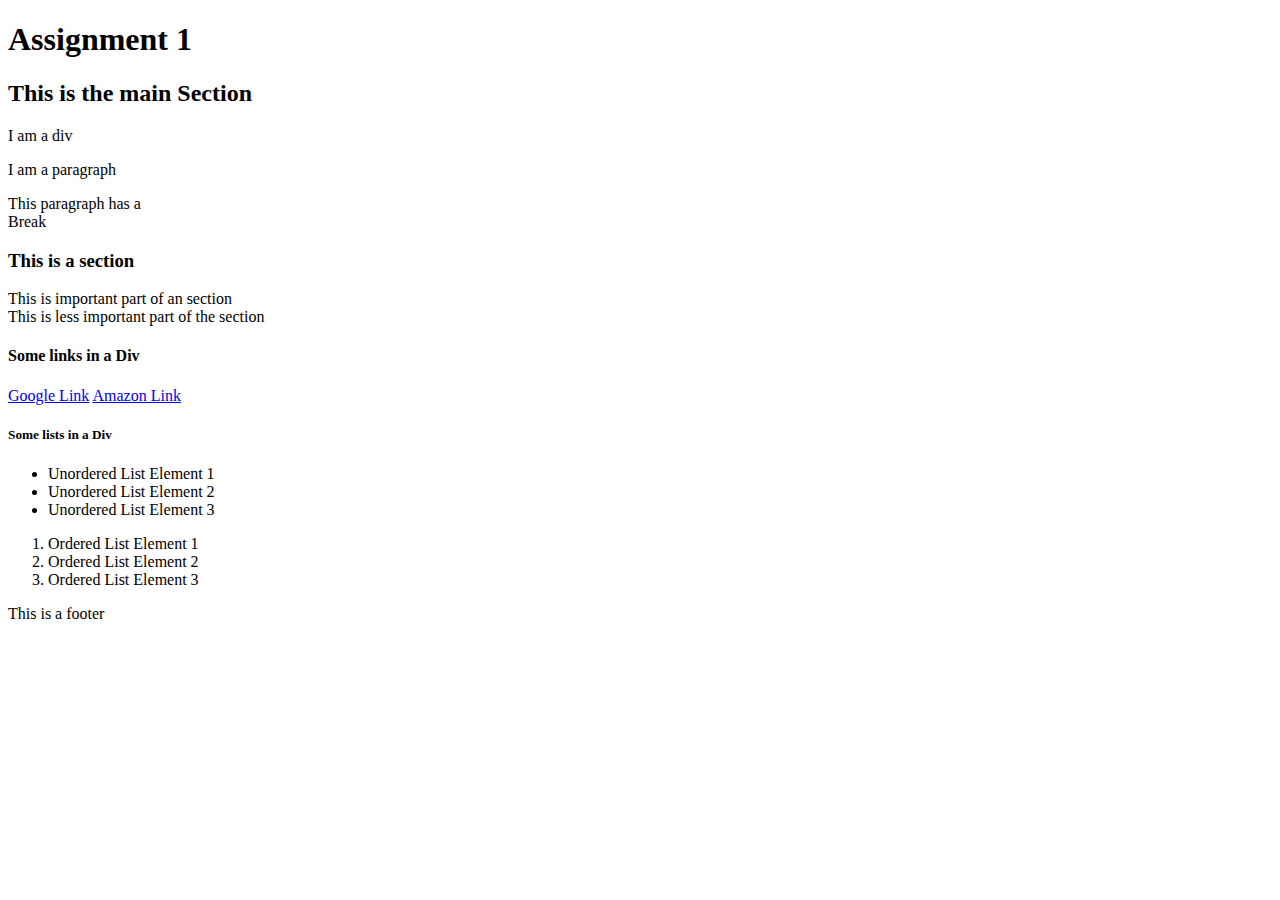
<file: lib2024/assg-1/index.html>
<!DOCTYPE html>
<html>
<head>
	<meta charset="utf-8">
	<title>Assignment 1</title>
</head>
<body>
	<header>
		<h1>Assignment 1</h1>
	</header>
<main id="main">
	<section id="main-section-1" class="main-section">
		<article>
			<h2>This is the main Section</h2>
			<div>
				I am a div
			</div>
			<p>I am a paragraph</p>
			<p>
				This paragraph has a
				<br>
				Break
			</p>
		</article>
	</section>
	<section>
		<article>
			<h3>This is a section</h3>
		</article>
	</section>
	<section>
		<div>This is important part of an section</div>
		<aside>
			This is less important part of the section
		</aside>
	</section>
	<h4>Some links in a Div</h4>
		<div>
			<a href="https://www.google.ca/" title="Google Link" target="_blank">Google Link</a>
			<a href="https://www.amazon.ca" title="Amazon Link" target="_blank">Amazon Link</a>
		</div>
	<h5>Some lists in a Div</h5>
		<div>
			<ul>
				<li>Unordered List Element 1</li>
				<li>Unordered List Element 2</li>
				<li>Unordered List Element 3</li>
			</ul>
			<ol>
				<li>Ordered List Element 1</li>
				<li>Ordered List Element 2</li>
				<li>Ordered List Element 3</li>
			</ol>
		</div>
	</main>
	<footer>
		<p>This is a footer</p>
	</footer>
</body>
</html>
</file>
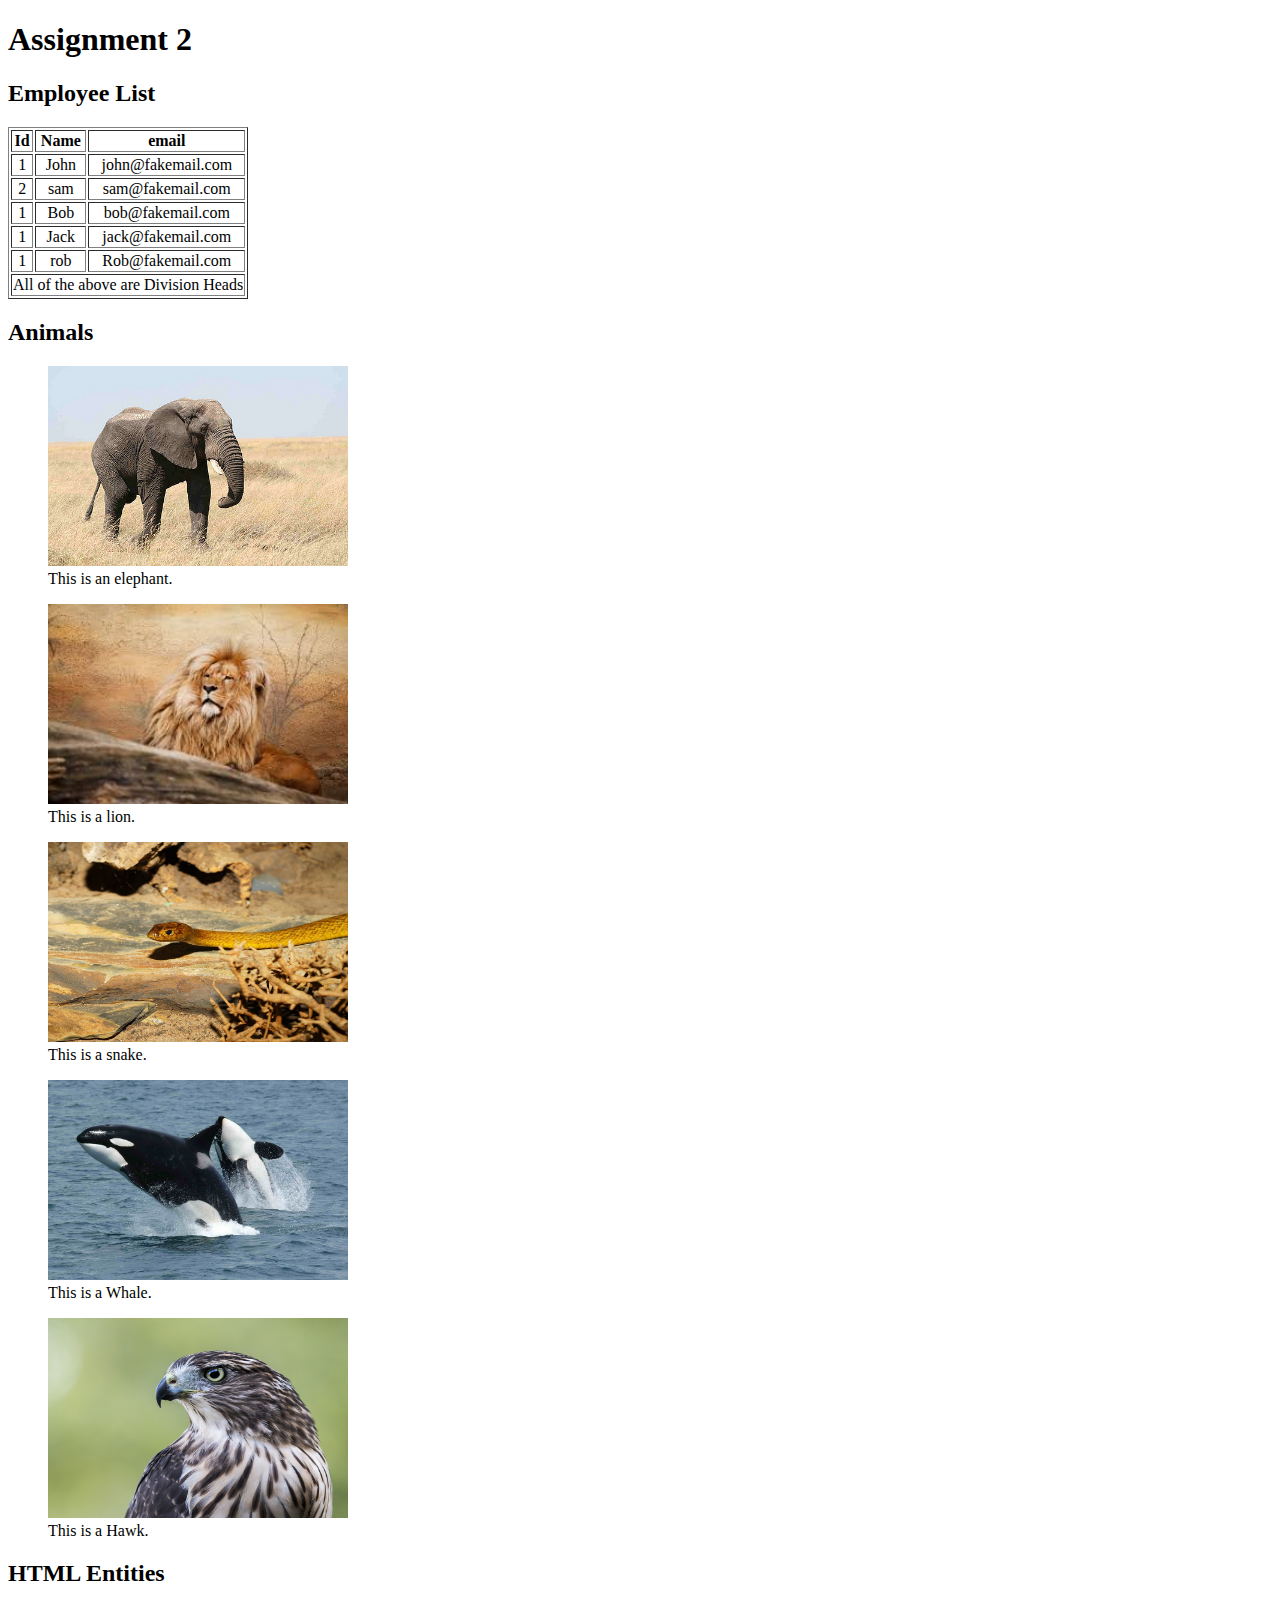
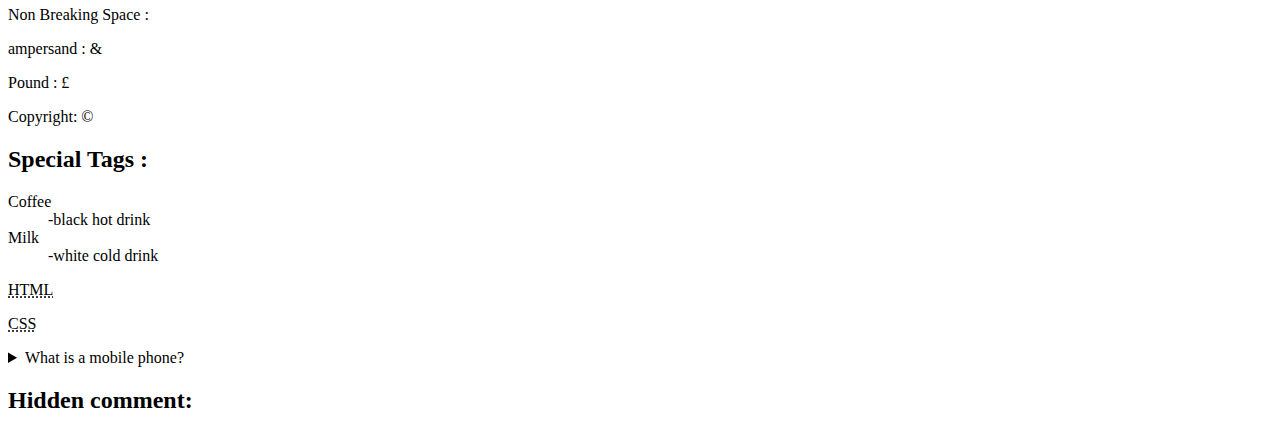
<file: lib2024/assg-2/index.html>
<!DOCTYPE html>
<html lang="en-ca">
<head>
	<title>Assignment 2</title>
	<meta charset="utf-8">
	<meta name="keywords" content="Assignment 2, Employee List, Animals, HTML Entities, Special Tags">
</head>
<body>
    <!-- header start  -->
	<header id="header">
		<h1>Assignment 2</h1>
	</header>
    <!-- header end  -->
    <!-- main start  -->
	<main id="main">
        <!-- table section start  -->
		<section id="table-section" class="main-section">
		 			<h2>Employee List</h2>
                <table border="1" style="text-align: center;">
                    <thead>
                        <tr>
                            <th>Id</th>
                            <th>Name</th>
                            <th>email</th>
                        </tr>
                    </thead>
                    <tbody>
                        <tr>
                            <td>1</td>
                            <td>John</td>
                            <td>john@fakemail.com</td>
                        </tr>
                        <tr>
                            <td>2</td>
                            <td>sam</td>
                            <td>sam@fakemail.com</td>
                        </tr>
                        <tr>
                            <td>1</td>
                            <td>Bob</td>
                            <td>bob@fakemail.com</td>
                        </tr>
                        <tr>
                            <td>1</td>
                            <td>Jack</td>
                            <td>jack@fakemail.com</td>
                        </tr>
                        <tr>
                            <td>1</td>
                            <td>rob</td>
                            <td>Rob@fakemail.com</td>
                        </tr>
                    </tbody>
                    <tfoot>
                        <tr>
                            <td colspan="3">
                                All of the above are Division Heads
                            </td>
                        </tr>
                    </tfoot>
                </table>
            </section>
            <!-- table section end  -->
            <!-- image section start  -->
            <section id="image-section" class="main-section">
				<h2>Animals</h2>
				<article>
					<figure>
						<img src="img/elephant.jpg" alt="Lion Image" width="300" height="200">
						<figcaption>This is an elephant.</figcaption>
					</figure>
					<figure>
						<img src="img/lion.jpg" alt="Lion Image" width="300" height="200">
						<figcaption>This is a lion.</figcaption>
					</figure>
					<figure>
						<img src="img/snake.jpg" alt="Snake Image" width="300" height="200">
						<figcaption>This is a snake.</figcaption>
					</figure>
					<figure>
						<img src="img/whale.jpg" alt="Whale Image" width="300" height="200">
						<figcaption>This is a Whale.</figcaption>
					</figure>
					<figure>
						<img src="img/hawk.jpg" alt="Hawk Image" width="300" height="200">
						<figcaption>This is a Hawk.</figcaption>
					</figure>
				</article>
			</section>
            <!-- image section end  -->
            <!-- entity section start  -->
			<section id="entity-section" class="main-section">
            	<h2>HTML Entities</h2>
            	<article>
            		<p>Non Breaking Space : &nbsp;</p>
            		<p>ampersand : &amp;</p>
            		<p>Pound : &#163;</p>
            		<p>Copyright: &copy;</p>
            	</article>
            </section>
            <!-- entity section end  -->
            <!-- special tag section start  -->
            <section id="special-tags" class="main-section">
            	<h2>Special Tags :</h2>
            	<article id="st-dl" class="special-tag">
            		<dl> 
            			<dt>Coffee</dt> 
            			<dd>-black hot drink</dd> 
    					<dt>Milk</dt> 
    					<dd>-white cold drink</dd> 
    				</dl>
            	</article>
            	<article id="st-abbr-1" class="special-tag">
            		<p> <abbr title="Hypertext Markup Language">HTML</abbr> </p>
            	</article>
                <article id="st-abbr-2" class="special-tag">
                    <p> <abbr title="Cascading Style Sheets">CSS</abbr> </p>
                </article>
            	<article id="st-details" class="special-tag">
					<details> 
				       <summary>What is a mobile phone?</summary>
				       <p>A mobile phone, cell phone or hand phone, sometimes shortened to simply mobile, cell or just phone, is a portable telephone that can make and receive calls over a radio frequency link while the user is moving within a telephone service area.</p>
					</details>
				</article>
			</section>
            <!-- special tag section end  -->
	</main>
    <!-- main end  -->
    <!-- footer start  -->
	<footer id="footer">
		<h2>Hidden comment:</h2>
		<!-- Learning HTML is fun :)  -->
	</footer>
    <!-- footer end  -->
</body>
</html>
</file>
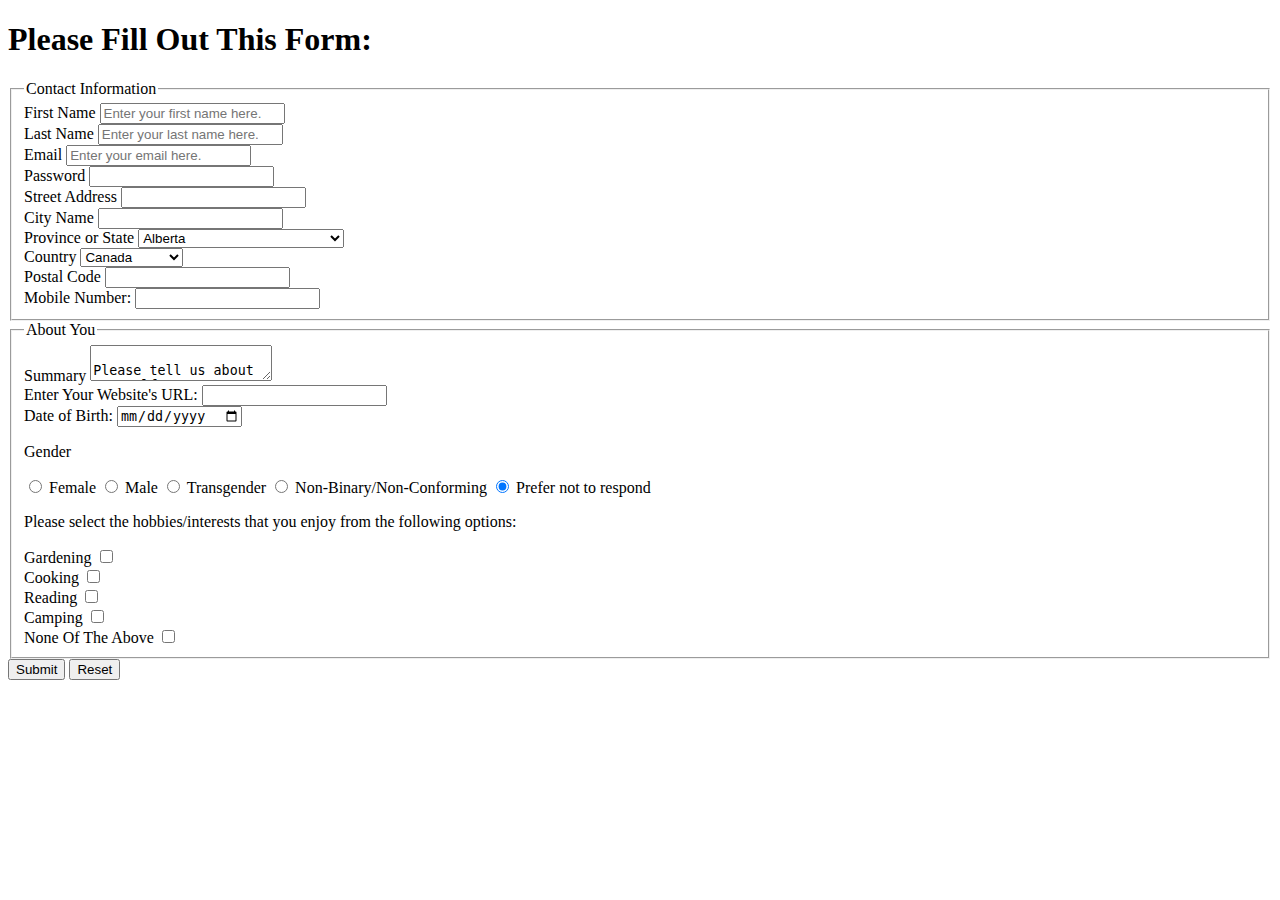
<file: lib2024/assg-3/index.html>
<!DOCTYPE html>
<html lang="en-ca">
	<head>
		<title>Assignment 3</title>
		<meta charset="utf-8">
		<meta name="keywords" content="Assignment 3, HTML Form">
	</head>
	<body>
		<!-- start of header  -->
		<header id="header">
			<h1>Please Fill Out This Form:</h1>
		</header>
    	<!-- header end  -->
    	<!-- start of main -->
    	<main id="main">
			<div id="wrapper" class="wrapper">
				<!-- start of section -->
				<section id="html-form" class="main-section">
					<!-- start of form -->
					<form action="somepage.html" method="post">
						<!-- start of contact information fieldset -->
						<fieldset>
							<legend>Contact Information</legend>
							<!-- start of first name div -->
							<div id="fn-container" class="form-elm">
								<label for="FirstName">First Name</label>
								<input type="text" name="FirstName" id="FirstName" placeholder="Enter your first name here." required>
							</div>
							<!-- end of first name div -->
							<!-- start of last name div -->
							<div id="ln-container" class="form-elm">
								<label for="LastName">Last Name</label>
								<input type="text" name="LastName" id="LastName" placeholder="Enter your last name here." required>
							</div>
							<!-- end of last name div -->
							<!-- start of email div -->
							<div id="email-container" class="form-elm">
								<label for="email">Email</label>
								<input type="email" name="email" id="email" placeholder="Enter your email here." required>
							</div>
							<!-- end of email div -->
							<!-- start of password div -->
							<div id="pass-container" class="form-elm">
								<label for="pass">Password</label>
								<input type="password" name="pass" id="pass" required>
							</div>
							<!-- end of password div -->
							<!-- start of address div -->
							<div id="add-container" class="form-elm">
								<label for="street-address">Street Address</label>
								<input type="text" name="street-address" id="street-address" required>
							</div>
							<!-- end of address div -->
							<!-- start of city div -->
							<div id="city-container" class="form-elm">
								<label for="city">City Name</label>
								<input type="text" name="city" id="city" required>
							</div>
							<!-- end of city div -->
							<!-- start of province div -->
							<div id="prov-container" class="form-elm">
								<label for="province">Province or State</label>
								<select id="province" name="province">
								<optgroup label="Province">
									<option value="ab">Alberta</option>
									<option value="bc">British Columbia</option>
									<option value="mb">Manitoba</option>
									<option value="nb">New Brunswick</option>
									<option value="nf">Newfoundland and Labrador</option>
									<option value="ns">Nova Scotia</option>
									<option value="on">Ontario</option>
									<option value="pe">Prince Edward Island</option>
									<option value="qc">Quebec</option>
									<option value="sk">Saskatchewan</option>
								</optgroup>
								<optgroup label="Territory">
									<option value="nt">Northwest Territories</option>
									<option value="nu">Nunavut</option>
									<option value="yk">Yukon</option>
								</optgroup>
								<optgroup label="State">
									<option value="ny">New York</option>
									<option value="ca">California</option>
									<option value="or">Oregon</option>
									<option value="ot">Other</option>
								</optgroup>
								</select>
							</div>
							<!-- end of province div -->
							<!-- start of country div -->
							<div id="country-container" class="form-elm">
								<label for="country">Country</label>
								<select id="country" name="country">
									<option value="cn">Canada</option>
									<option value="us">United States</option>
								</select>
							</div>	
							<!-- end of country div -->
							<!-- start of postal code div -->
							<div id="pc-container" class="form-elm">
								<label for="postalcode">Postal Code</label>
								<input type="text" pattern="[A-Za-z][0-9][A-Za-z]?[0-9][A-Za-z][0-9]" id="postalcode">
							</div>
							<!-- end of postal code div -->
							<!-- start of mobile div -->
							<div id="num-container" class="form-elm">
								<label for="num">Mobile Number:</label>
								<input type="tel" id="num" name="num">
							</div>
							<!-- end of mobile div -->
						</fieldset>
						<!-- end of contact information fieldset -->
						<!-- start of personal information fieldset -->
						<fieldset>
							<legend>About You</legend>
							<!-- start of summary div -->
							<div id="sum-container" class="form-elm">
								<label for="summary">Summary</label>
								<textarea name="summary" id="summary" placeholder="Enter your summary here.">
								Please tell us about yourself.
								</textarea>
							</div>
							<!-- end of summary div -->
							<!--start of URL div -->
							<div id="url-container" class="form-elm">
								<label for="ur">Enter Your Website's URL:</label>	
								<input type="url" name="ur" id="ur">
							</div>
							<!-- end of URL div -->
							<!-- start of date of birth div -->
							<div id="dob-container" class="form-elm">
								<label for="dte">Date of Birth:</label>
								<input type="date" name="dte" id="dte">
							</div>
							<!-- end of date of birth div -->
							<!--start of gender div -->
							<div id="gender-container" class="form-elm">
								<p>Gender</p>
								<label for="female">
								<input type="radio" name="gender" id="female" value="female" checked>
								Female
								</label>
						
								<label for="male">
								<input type="radio" name="gender" id="male" value="male" checked>
								Male
								</label>
						
								<label for="transgender">
								<input type="radio" name="gender" id="transgender" value="transgender" checked>
								Transgender
								</label>
						
								<label for="non_binary/non_conforming">
								<input type="radio" name="gender" id="non_binary/non_conforming" value="non_binary/non_conforming" checked>
								Non-Binary/Non-Conforming
								</label>
						
								<label for="no_reply">
								<input type="radio" name="gender" id="no_reply" value="no_reply" checked>
								Prefer not to respond
								</label>

							</div>
							<!-- end of gender div -->
							<!-- start of hobbies/interests div -->
							<div id="hobby-container" class="form-elm">
								<p>Please select the hobbies/interests that you enjoy from the following options:</p>

								<label for="gardening">Gardening</label>
								<input type="checkbox" name="hobbies" id="gardening" value="gardening"> <br>

								<label for="cooking">Cooking</label>
								<input type="checkbox" name="hobbies" id="cooking" value="cooking"> <br>

								<label for="reading">Reading</label>
								<input type="checkbox" name="hobbies" id="reading" value="reading"> <br>

								<label for="reading">Camping</label>
								<input type="checkbox" name="hobbies" id="camping" value="camping"> <br>

								<label for="none">None Of The Above</label>
								<input type="checkbox" name="hobbies" id="none" value="none"> <br>
							</div>
							<!-- end of hobbies/interests div -->
						</fieldset>
						<!-- end of about you fieldset -->		
						<!-- start of buttons -->
						<button type="submit">Submit</button>
						<button type="reset">Reset</button>
						<!-- end of buttons -->
					</form>
					<!-- end of form -->
				</section>
				<!-- end of section -->
			</div>	
		</main>
	</body>
</html>
</file>
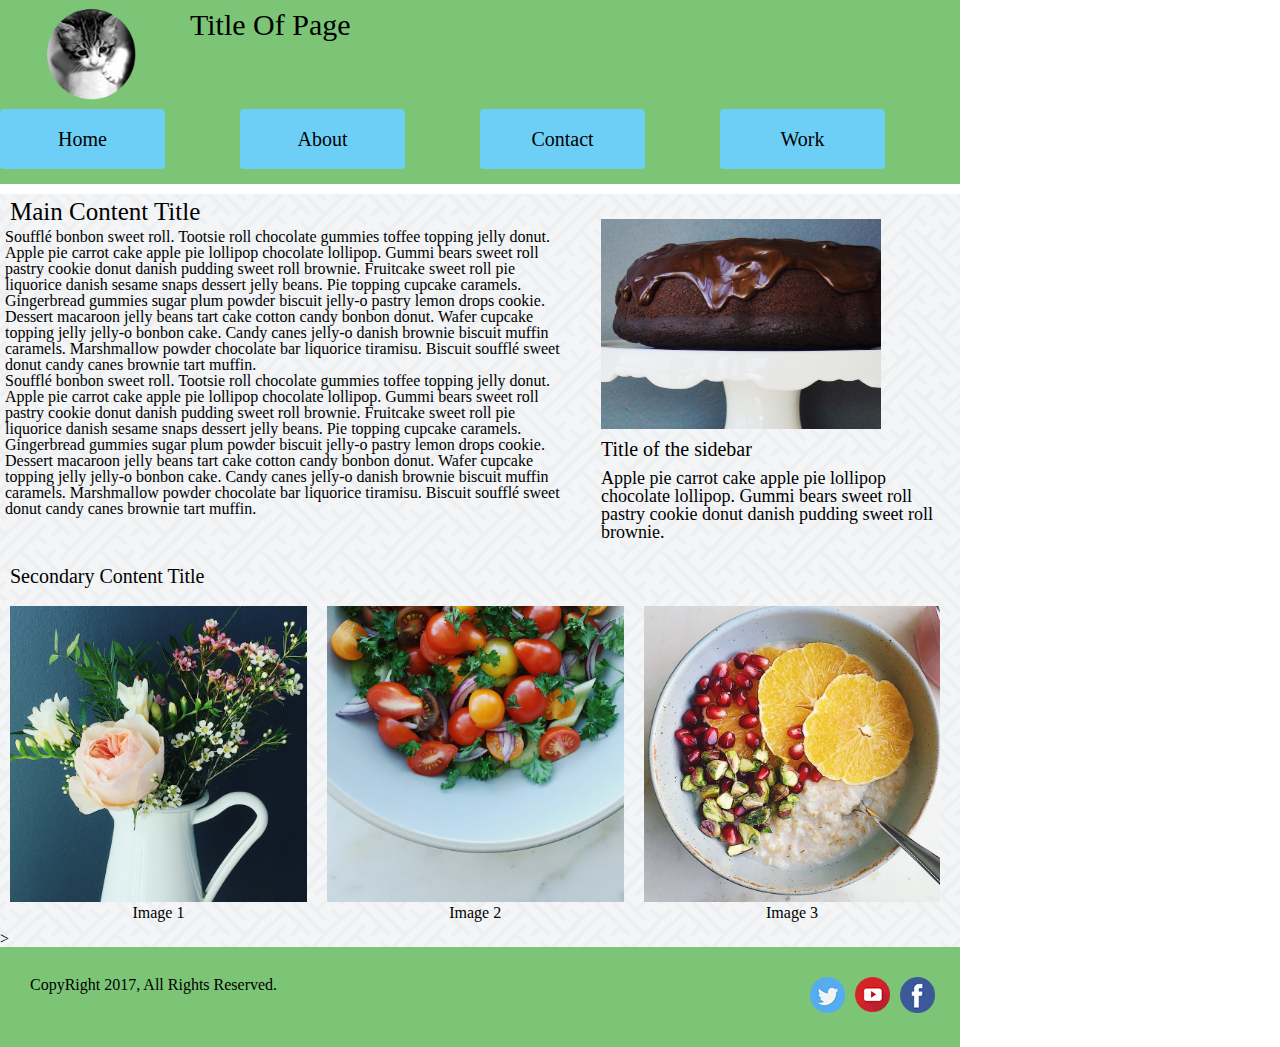
<file: lib2024/assg-4/index.html>
<!DOCTYPE html>
<html lang="en-ca">
<head>
	<meta charset="utf-8">
	<title>Assignment 4</title>
	<link rel="stylesheet" type="text/css" href="css/style.css">
</head>
<body>
	<div id="container" class="container">
		<!-- header start -->
		<header class="site-header clearfix">
			<img src="img/logo.png" class="logo" alt="Cat Logo">
			<h1 class="heading-1">Title Of Page</h1>
			<!-- main navigation start -->
			<nav class="desktop-nav">
				<ul>
					<li>
						<a href="home.html">Home</a>
					</li>
					<li>
						<a href="about.html">About</a>
					</li>
					<li>
						<a href="contact.html">Contact</a>
					</li>
					<li>
						<a href="work.html">Work</a>
					</li>
				</ul>
			</nav>

			<div class="ham">Hamburger</div>
			<!-- mobile navigation start -->
			<div class="mobile-nav-container">
				<nav class="mobile-nav">
					<ul class="main-nav">
						<li>
							<a href="home.html">Home</a>
						</li>
						<li>
							<a href="about.html">About</a>
						</li>
						<li>
							<a href="contact.html">Contact</a>
						</li>
						<li>
							<a href="work.html">Work</a>
						</li>
					</ul>
				</nav>
			</div>
			<!-- mobile navigation end -->
		</header>
		<!-- header end -->

		<!-- main content start -->
		<main id="main" class="main clearfix">

			<!-- main section start -->
			<section id="main-section" class="main-section">
				<!-- main article start -->
				<article id="article-1" class="article-1">
					<h2 class="sub-head">Main Content Title</h2>
					<p>
						Soufflé bonbon sweet roll. Tootsie roll chocolate gummies toffee topping jelly donut. Apple pie carrot cake apple pie lollipop chocolate lollipop. Gummi bears sweet roll pastry cookie donut danish pudding sweet roll brownie. Fruitcake sweet roll pie liquorice danish sesame snaps dessert jelly beans. Pie topping cupcake caramels. Gingerbread gummies sugar plum powder biscuit jelly-o pastry lemon drops cookie. Dessert macaroon jelly beans tart cake cotton candy bonbon donut. Wafer cupcake topping jelly jelly-o bonbon cake. Candy canes jelly-o danish brownie biscuit muffin caramels. Marshmallow powder chocolate bar liquorice tiramisu. Biscuit soufflé sweet donut candy canes brownie tart muffin. 
					</p>
	
					<p>
						Soufflé bonbon sweet roll. Tootsie roll chocolate gummies toffee topping jelly donut. Apple pie carrot cake apple pie lollipop chocolate lollipop. Gummi bears sweet roll pastry cookie donut danish pudding sweet roll brownie. Fruitcake sweet roll pie liquorice danish sesame snaps dessert jelly beans. Pie topping cupcake caramels. Gingerbread gummies sugar plum powder biscuit jelly-o pastry lemon drops cookie. Dessert macaroon jelly beans tart cake cotton candy bonbon donut. Wafer cupcake topping jelly jelly-o bonbon cake. Candy canes jelly-o danish brownie biscuit muffin caramels. Marshmallow powder chocolate bar liquorice tiramisu. Biscuit soufflé sweet donut candy canes brownie tart muffin.
					</p>
				</article>
				<!-- main article end -->

				<!-- site sidebar start -->
				<aside id="sidebar" class="sidebar">
					<!-- the following image is copyright of Justine Craig -->
					<div class="sidebar-image">
						<img src="img/sidebar.jpg" alt="Sidebar Image" width="280" height="210">
					</div>
					<div>
						<h3>Title of the sidebar</h3>
						<p id="sidebar-text" class="sidebar-text">
							Apple pie carrot cake apple pie lollipop chocolate lollipop. Gummi bears sweet roll pastry cookie donut danish pudding sweet roll brownie.
						</p>
					</div>
				</aside>
				<!-- site sidebar end -->
			</section>
			<!-- main section end -->

			<!-- secondary section start -->
			<section id="second-section" class="second-section">
				<h3>Secondary Content Title</h3>
				<!-- these three images are copyright of Justine Craig -->
				<ul class="gallery clearfix">
					<li class="gallery-image">
						<figure>
							<img src="img/flower.jpg" alt="Flower Image"> <figcaption>Image 1</figcaption>
						</figure>
					</li>
					<li class="gallery-image">
						<figure>
							<img src="img/salad.jpg" alt="Salad Image">
							<figcaption>Image 2</figcaption>
						</figure>
					</li>
					<li class="gallery-image">
						<figure>
							<img src="img/dish.jpg" alt="Dish Image">
							<figcaption>Image 3</figcaption>
						</figure>
					</li>
				</ul>>
			</section>
            <!-- secondary section end  -->
            
		</main>
		<!-- main section end -->

		<!-- footer start -->			
		<footer>
			<div id="footer-container" class="footer-container">
				<!-- copyright start -->
				<section class="copyright clearfix">
					<p>CopyRight 2017, All Rights Reserved.</p>
				</section>
				<!-- copyright end -->

				<!-- footer icons start -->
				<section>
				<nav>
					<ul class="icon-container clearfix">
						<li>
							<a class="footer-icon" href="facebook.com"> <img src="img/facebook.png" alt="Facebook Icon"> </a>
						</li>
						<li>
							<a class="footer-icon" href="youtube.com"> <img src="img/youtube.png" alt="YouTube Icon"> </a>
						</li>
						<li>
							<a class="footer-icon" href="twitter.com"> <img src="img/twitter.png" alt="Twitter Icon"></a>
						</li>
					</ul>
				</nav>
				</section>
				<!-- footer icons end -->
			</div>
		</footer>
		<!-- footer end -->
	</div>
</body>
</html>
</file>
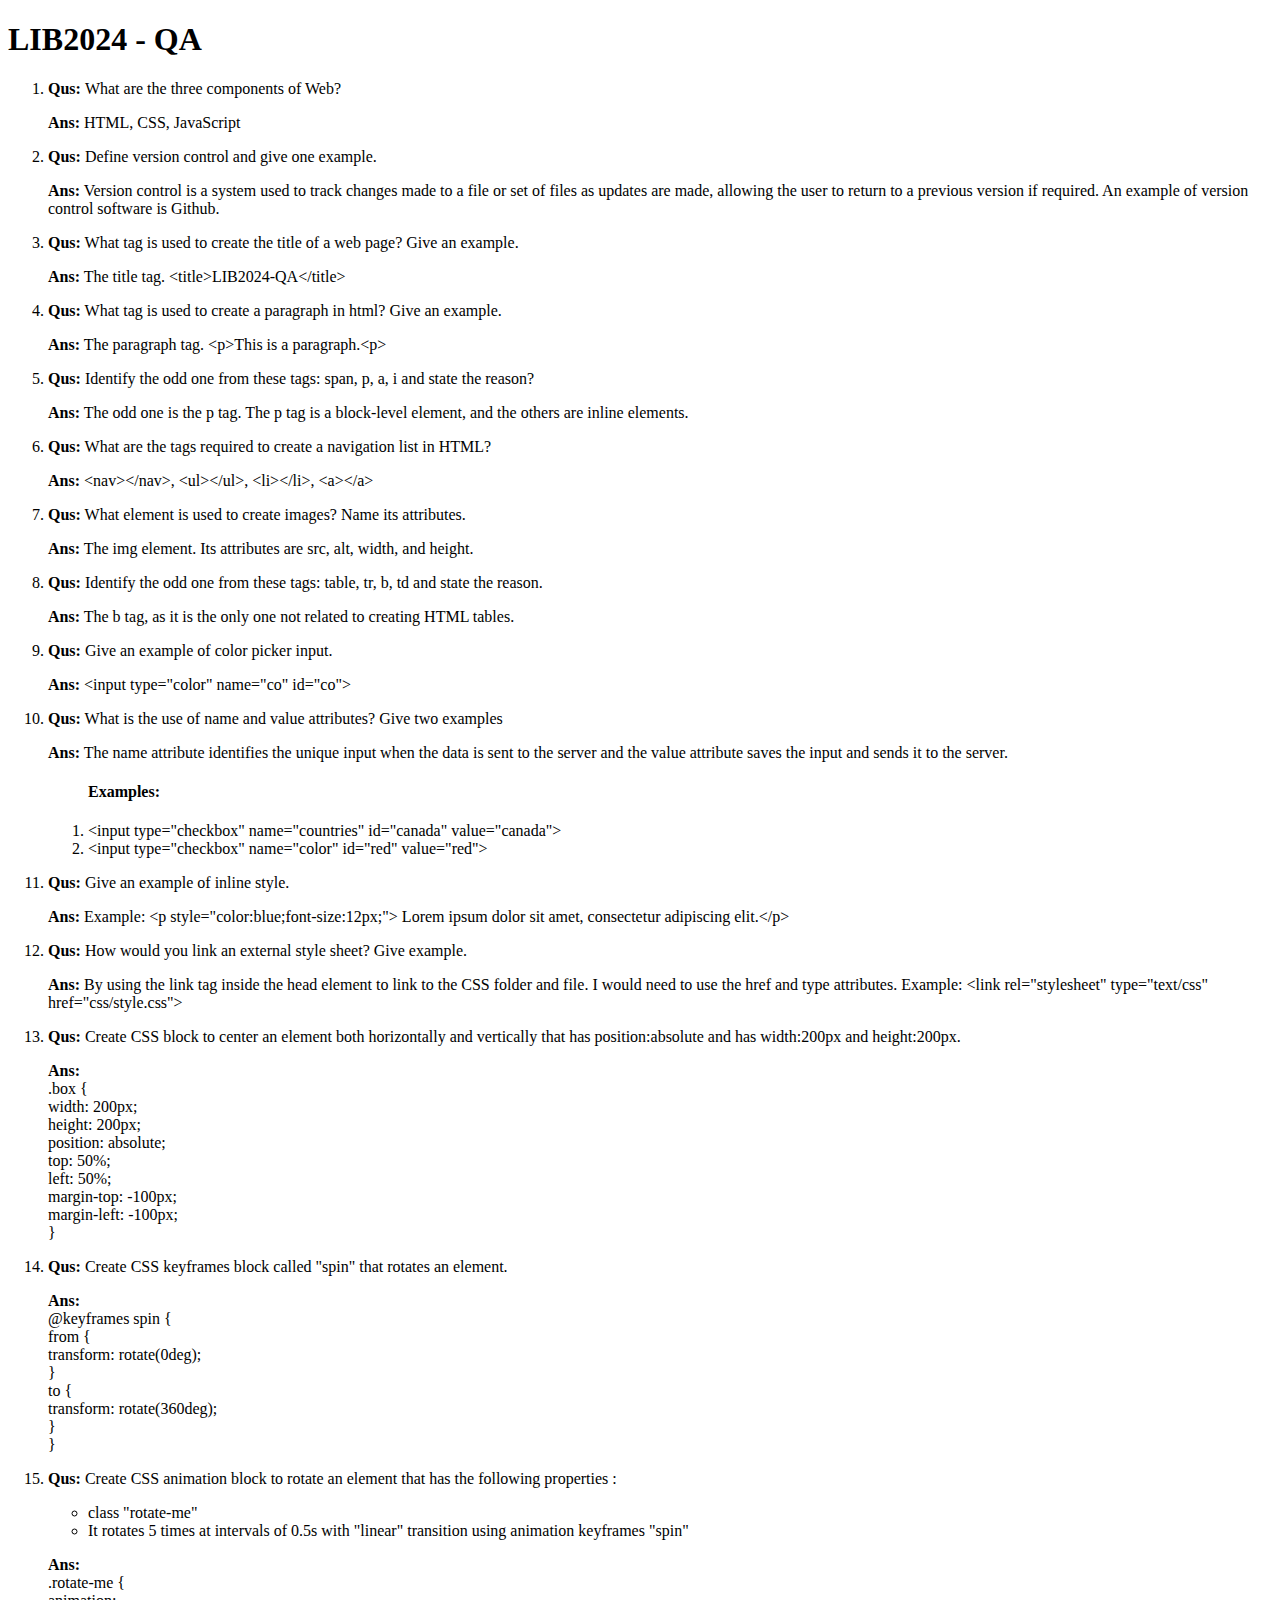
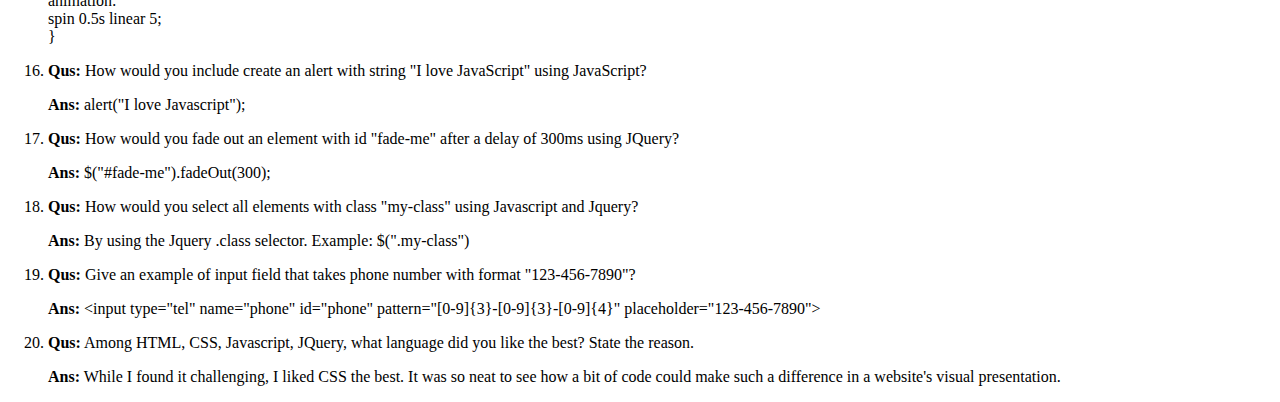
<file: lib2024/qa/index.html>
<!DOCTYPE html>
<html >
<head>
	<meta charset="utf-8">
	<title>LIB2024 - QA</title>
</head>
<body>
	<h1>LIB2024 - QA</h1>
	<!-- Qus/Ans list begins -->
	<ol>
		<!-- Qus 1 -->
		<li>
			<p>
				<strong>Qus: </strong>
				What are the three components of Web?
			</p>
			<p>
				<strong>Ans: </strong>
				HTML, CSS, JavaScript
			</p>
		</li>
		<!-- Qus 2 -->
		<li>
			<p>
				<strong>Qus:</strong>
				Define version control and give one example.
			</p>
			<p>
				<strong>Ans:</strong>
				Version control is a system used to track changes made to a file or set of files as updates are made, allowing the user to return to a previous version if required. An example of version control software is Github.
			</p>
		</li>
		<!-- Qus 3 -->
		<li>
			<p>
				<strong>Qus:</strong>
				What tag is used to create the title of a web page? Give an example.
			</p>
			<p>
				<strong>Ans:</strong>
				The title tag. &#60;title&#62;LIB2024-QA&#60;/title&#62;
			</p>
		</li>
		<!-- Qus 4 -->
		<li>
			<p>
				<strong>Qus:</strong>
				What tag is used to create a paragraph in html? Give an example.
			</p>
			<p>
				<strong>Ans:</strong>
				The paragraph tag. &#60;p&#62;This is a paragraph.&#60;p&#62;
			</p>
		</li>
		<!-- Qus 5 -->
		<li>
			<p>
				<strong>Qus:</strong>
				Identify the odd one from these tags: span, p, a, i  and state the reason?
			</p>
			<p>
				<strong>Ans:</strong>
				The odd one is the p tag. The p tag is a block-level element, and the others are inline elements.
			</p>
		</li>
		<!-- Qus 6 -->
		<li>
			<p>
				<strong>Qus:</strong>
				What are the tags required to create a navigation list in HTML?
			</p>
			<p>
				<strong>Ans:</strong>
				&#60;nav&#62;&#60;/nav&#62;, &#60;ul&#62;&#60;/ul&#62;, &#60;li&#62;&#60;/li&#62;, &#60;a&#62;&#60;/a&#62;
			</p>
		</li>
		<!-- Qus 7 -->
		<li>
			<p>
				<strong>Qus:</strong>
				What element is used to create images? Name its attributes.
			</p>
			<p>
				<strong>Ans:</strong>
				The img element. Its attributes are src, alt, width, and height.
			</p>
		</li>
		<!-- Qus 8 -->
		<li>
			<p>
				<strong>Qus:</strong>
				Identify the odd one from these tags: table, tr, b, td and state the reason.
			</p>
			<p>
				<strong>Ans:</strong>
				The b tag, as it is the only one not related to creating HTML tables.
			</p>
		</li>
		<!-- Qus 9 -->
		<li>
			<p>
				<strong>Qus:</strong>
				Give an example of color picker input.
			</p>
			<p>
				<strong>Ans:</strong>
				&#60;input type="color" name="co" id="co"&#62;
			</p>
		</li>
		<!-- Qus 10 -->
		<li>
			<p>
				<strong>Qus:</strong>
				What is the use of name and value attributes? Give two examples
			</p>
			<p>
				<strong>Ans:</strong>
				The name attribute identifies the unique input when the data is sent to the server and the value attribute saves the input and sends it to the server.
				<ol>
					<h4>Examples:</h4>
					<li>
						<div>&#60;input type="checkbox" name="countries" id="canada" value="canada"&#62;</div>
					</li>
					<li>
						<div>&#60;input type="checkbox" name="color" id="red" value="red"&#62;</div>
					</li>
				</ol>
			</p>
		</li>
		<!-- Qus 11 -->
		<li>
			<p>
				<strong>Qus:</strong>
				Give an example of inline style.
			</p>
			<p>
				<strong>Ans:</strong>
				Example: &#60;p style="color:blue;font-size:12px;"&#62;
					Lorem ipsum dolor sit amet, consectetur adipiscing elit.&#60;/p&#62;
			</p>
		</li>
		<!-- Qus 12 -->
		<li>
			<p>
				<strong>Qus:</strong>
				How would you link an external style sheet? Give example.
			</p>
			<p>
				<strong>Ans:</strong>
				By using the link tag inside the head element to link to the CSS folder and file. I would need to use the href and type attributes. Example: &#60;link rel="stylesheet" type="text/css" href="css/style.css"&#62;
			</p>
		</li>
		<!-- Qus 13 -->
		<li>
			<p>
				<strong>Qus:</strong>
				Create CSS block to center an element both horizontally and vertically that has position:absolute and has width:200px and height:200px. 
			</p>
			<p>
				<strong>Ans:</strong>
				<br>
				.box &#123<br>
				width: 200px;<br>
				height: 200px;<br>
				position: absolute;<br>
				top: 50%;<br>
				left: 50%;<br>
				margin-top: -100px;<br>
				margin-left: -100px;<br>
				&#125
			</p>
		</li>
		<!-- Qus 14 -->
		<li>
			<p>
				<strong>Qus:</strong>
				Create CSS keyframes block called "spin" that rotates an element.
			</p>
			<div>
				<p>
					<strong>Ans:</strong><br>
					@keyframes spin {<br>
					from {<br>
					transform: rotate(0deg);<br>
					}<br>
					to {<br>
					transform: rotate(360deg);<br>
					}<br>
					}
				</p>
			</div>
		</li>
		<!-- Qus 15 -->
		<li>
			<p>
				<strong>Qus:</strong>
				Create CSS animation block to rotate an element that has the following properties :
				<ul>
					<li>
						<div>class "rotate-me"</div>
					</li>
					<li>
						<div>It rotates 5 times at intervals of 0.5s with "linear" transition using animation keyframes "spin"</div>
					</li>
				</ul>
			</p>
			<p>
				<strong>Ans:</strong>
				<br>
				.rotate-me &#123;<br>
				animation:<br> 
				spin 0.5s linear 5;<br>
				&#125;
			</p>
		</li>
		<!-- Qus 16 -->
		<li>
			<p>
				<strong>Qus:</strong>
				How would you include create an alert with string "I love JavaScript" using JavaScript?
			</p>
			<p>
				<strong>Ans:</strong>
				alert("I love Javascript");
			</p>
		</li>
		<!-- Qus 17 -->
		<li>
			<p>
				<strong>Qus:</strong>
				How would you fade out an element with id "fade-me" after a delay of 300ms using JQuery?
			</p>
			<p>
				<strong>Ans:</strong>
				$("#fade-me").fadeOut(300);
			</p>
		</li>
		<!-- Qus 18 -->
		<li>
			<p>
				<strong>Qus:</strong>
				How would you select all elements with class "my-class" using Javascript and Jquery?
			</p>
			<p>
				<strong>Ans:</strong>
				By using the Jquery .class selector. Example: $(".my-class")
			</p>
		</li>
		<!-- Qus 19 -->
		<li>
			<p>
				<strong>Qus:</strong>
				Give an example of input field that takes phone number with format "123-456-7890"?
			</p>
			<p>
				<strong>Ans:</strong>
				&#60;input type="tel" name="phone" id="phone" pattern="[0-9]{3}-[0-9]{3}-[0-9]{4}" placeholder="123-456-7890"&#62;
			</p>
		</li>
		<!-- Qus 20 -->
		<li>
			<p>
				<strong>Qus:</strong>
				Among HTML, CSS, Javascript, JQuery, what language did you like the best? State the reason. 
			</p>
			<p>
				<strong>Ans:</strong>
				While I found it challenging, I liked CSS the best. It was so neat to see how a bit of code could make such a difference in a website's visual presentation.
			</p>
		</li>
  </ol>
</body>
</html>
</file>
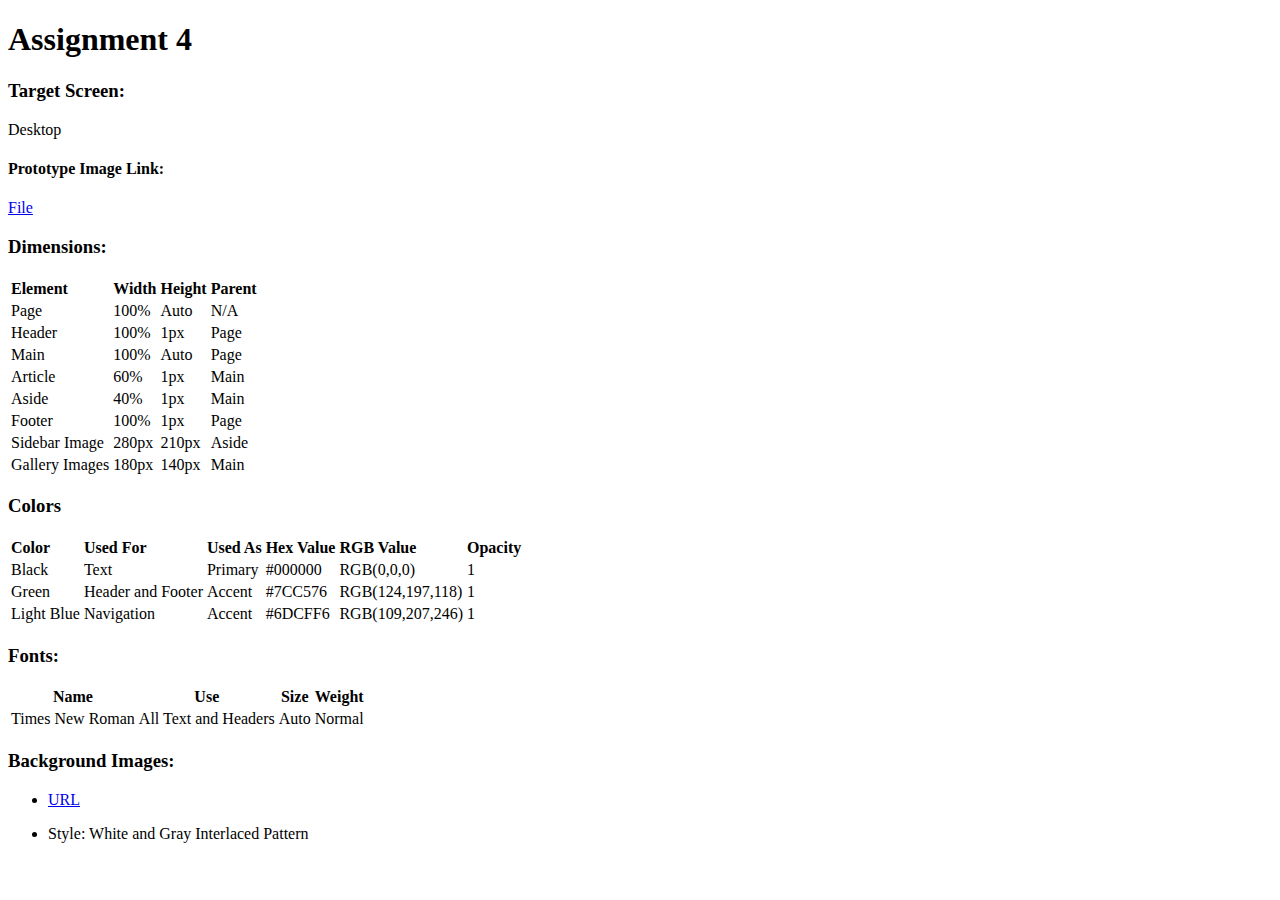
<file: lib2024/assg-4/sss.html>
<!DOCTYPE html>
<html lang="en-ca">
<head>
	<meta charset="utf-8">
	<title>Simple Style Schema</title>
</head>
<body>
	<header>
		<h1>Assignment 4</h1>
	</header>

	<main>
		<div>
			<h3>Target Screen:</h3>
			<p>Desktop</p>
		</div>
		<div>
			<h4>Prototype Image Link:</h4>
			<a href="img/web-page-mockup.jpg">File</a>
		</div>
		<section>
		 	<h3>Dimensions:</h3>
            <table style="text-align: left;">
                <thead>
                    <tr>
                        <th>Element</th>
                        <th>Width</th>
                        <th>Height</th>
                        <th>Parent</th>
                    </tr>
                </thead>
                <tbody>
                    <tr>
                        <td>Page</td>
                        <td>100%</td>
                        <td>Auto</td>
                        <td>N/A</td>
                    </tr>
                    <tr>
                        <td>Header</td>
                        <td>100%</td>
                        <td>1px</td>
                        <td>Page</td>
                    </tr>
                    <tr>
                        <td>Main</td>
                        <td>100%</td>
                        <td>Auto</td>
                        <td>Page</td>
                    </tr>
                    <tr>
                        <td>Article</td>
                        <td>60%</td>
                        <td>1px</td>
                        <td>Main</td>
                    </tr>
                    <tr>
                        <td>Aside</td>
                        <td>40%</td>
                        <td>1px</td>
                        <td>Main</td>
                    </tr>
                    <tr>
                      	<td>Footer</td>
                       	<td>100%</td>
                        <td>1px</td>
                        <td>Page</td>
                    </tr>
                    <tr>
                        <td>Sidebar Image</td>
                        <td>280px</td>
                        <td>210px</td>
                        <td>Aside</td>
                    </tr>
                    <tr>
                        <td>Gallery Images</td>
                        <td>180px</td>
                        <td>140px</td>
                        <td>Main</td>
                    </tr>
                </tbody>
            </table>
		</section>
		<section>
		 	<h3>Colors</h3>
               <table style="text-align: left;">
                    <thead>
                       	<tr>
                            <th>Color</th>
                            <th>Used For</th>
                            <th>Used As</th>
                            <th>Hex Value</th>
                            <th>RGB Value</th>
                            <th>Opacity</th>
                        </tr>
                    </thead>
                    <tbody>
                        <tr>
                            <td>Black</td>
                            <td>Text</td>
                            <td>Primary</td>
                            <td>#000000</td>
                            <td>RGB(0,0,0)</td>
                            <td>1</td>
                        </tr>
                        <tr>
                            <td>Green</td>
                            <td>Header and Footer</td>
                            <td>Accent</td>
                            <td>#7CC576</td>
                            <td>RGB(124,197,118)</td>
                            <td>1</td>
                        </tr>
                        <tr>
                            <td>Light Blue</td>
                            <td>Navigation</td>
                            <td>Accent</td>
                            <td>#6DCFF6</td>
                            <td>RGB(109,207,246)</td>
                            <td>1</td>
                        </tr>
                    </tbody>
                 </table>
			</section>
			<section>
				<h3>Fonts:</h3>
				<table>
					<thead>
                    	<tr>
                       		<th>Name</th>
                        	<th>Use</th>
                       	 	<th>Size</th>
                        	<th>Weight</th>
                    	</tr>
               		</thead>
               		<tbody>
               			<tr>
               				<td>Times New Roman</td>
               				<td>All Text and Headers</td>
               				<td>Auto</td>
               				<td>Normal</td>
               			</tr> 
               		</tbody>
				</table>
			</section>
			<section>
				<h3>Background Images:</h3>
				<div>
					<ul>
						<li>
							<a href="https://www.toptal.com/designers/subtlepatterns/interlaced/">URL</a>
						</li>
						<li>
							<p>Style: White and Gray Interlaced Pattern</p>
						</li>
					</ul>
				</div>
			</section>
		</main>
	</body>
</html>
</file>
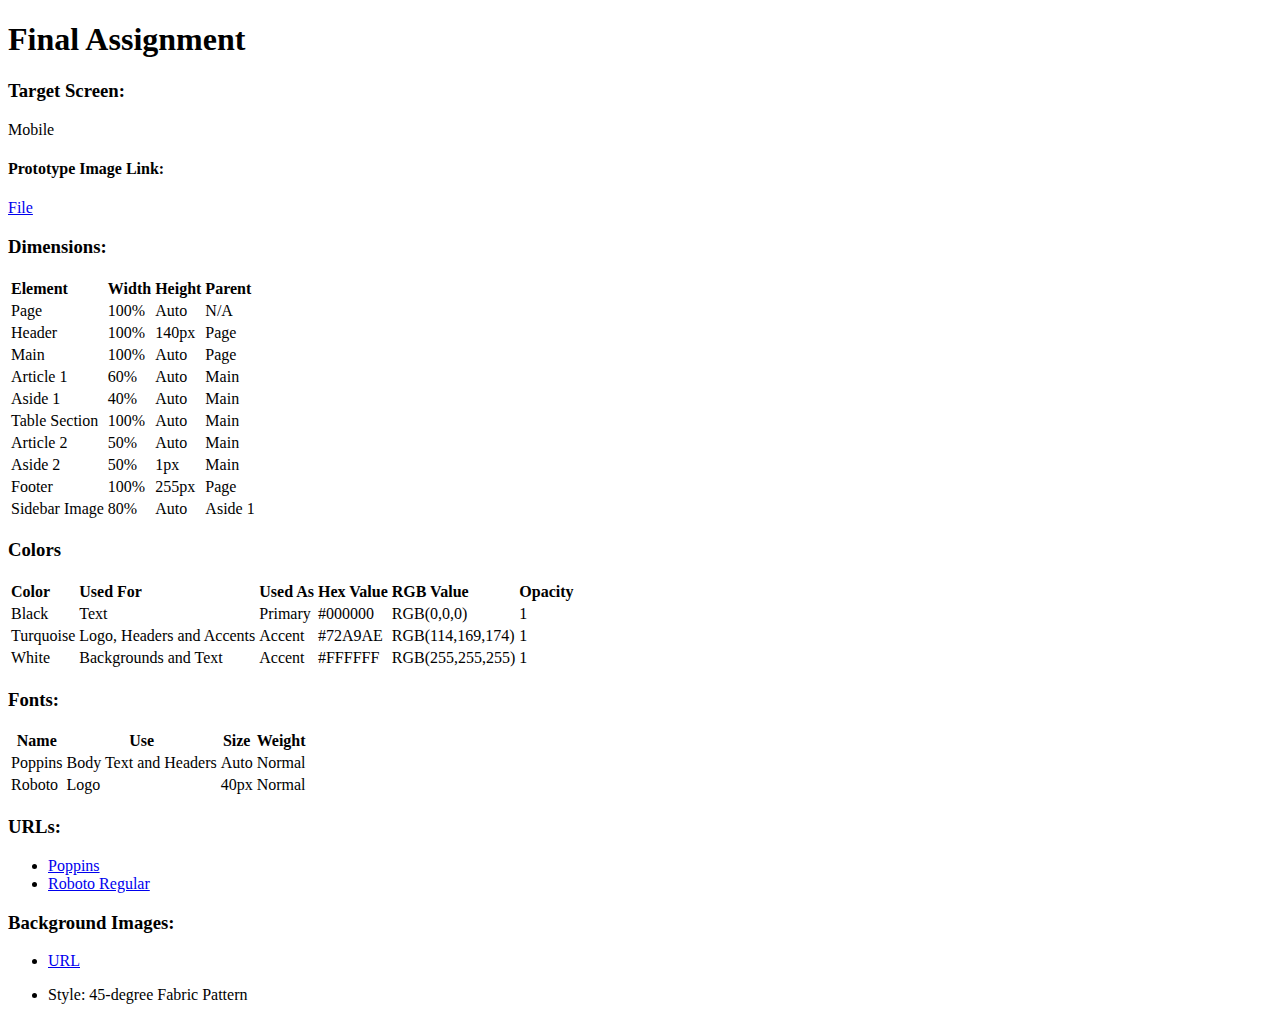
<file: lib2024/final/sss.html>
<!DOCTYPE html>
<html lang="en-ca">
<head>
	<meta charset="utf-8">
	<title>Simple Style Schema</title>
</head>
<body>
	<header>
		<h1>Final Assignment</h1>
	</header>

	<main>
		<div>
			<h3>Target Screen:</h3>
			<p>Mobile</p>
		</div>
		<div>
			<h4>Prototype Image Link:</h4>
			<a href="img/final-mockup.jpg">File</a>
		</div>
		<section>
		 	<h3>Dimensions:</h3>
            <table style="text-align: left;">
                <thead>
                    <tr>
                        <th>Element</th>
                        <th>Width</th>
                        <th>Height</th>
                        <th>Parent</th>
                    </tr>
                </thead>
                <tbody>
                    <tr>
                        <td>Page</td>
                        <td>100%</td>
                        <td>Auto</td>
                        <td>N/A</td>
                    </tr>
                    <tr>
                        <td>Header</td>
                        <td>100%</td>
                        <td>140px</td>
                        <td>Page</td>
                    </tr>
                    <tr>
                        <td>Main</td>
                        <td>100%</td>
                        <td>Auto</td>
                        <td>Page</td>
                    </tr>
                    <tr>
                        <td>Article 1</td>
                        <td>60%</td>
                        <td>Auto</td>
                        <td>Main</td>
                    </tr>
                    <tr>
                        <td>Aside 1</td>
                        <td>40%</td>
                        <td>Auto</td>
                        <td>Main</td>
                    </tr>
                    <tr>
                        <td>Table Section</td>
                        <td>100%</td>
                        <td>Auto</td>
                        <td>Main</td>
                    </tr>
                    <tr>
                        <td>Article 2</td>
                        <td>50%</td>
                        <td>Auto</td>
                        <td>Main</td>
                    </tr>
                    <tr>
                        <td>Aside 2</td>
                        <td>50%</td>
                        <td>1px</td>
                        <td>Main</td>
                    </tr>
                    <tr>
                      	<td>Footer</td>
                       	<td>100%</td>
                        <td>255px</td>
                        <td>Page</td>
                    </tr>
                    <tr>
                        <td>Sidebar Image</td>
                        <td>80%</td>
                        <td>Auto</td>
                        <td>Aside 1</td>
                    </tr>
                </tbody>
            </table>
		</section>
		<section>
		 	<h3>Colors</h3>
               <table style="text-align: left;">
                    <thead>
                       	<tr>
                            <th>Color</th>
                            <th>Used For</th>
                            <th>Used As</th>
                            <th>Hex Value</th>
                            <th>RGB Value</th>
                            <th>Opacity</th>
                        </tr>
                    </thead>
                    <tbody>
                        <tr>
                            <td>Black</td>
                            <td>Text</td>
                            <td>Primary</td>
                            <td>#000000</td>
                            <td>RGB(0,0,0)</td>
                            <td>1</td>
                        </tr>
                        <tr>
                            <td>Turquoise</td>
                            <td>Logo, Headers and Accents</td>
                            <td>Accent</td>
                            <td>#72A9AE</td>
                            <td>RGB(114,169,174)</td>
                            <td>1</td>
                        </tr>
                        <tr>
                            <td>White</td>
                            <td>Backgrounds and Text</td>
                            <td>Accent</td>
                            <td>#FFFFFF</td>
                            <td>RGB(255,255,255)</td>
                            <td>1</td>
                        </tr>
                    </tbody>
                 </table>
			</section>
			<section>
				<h3>Fonts:</h3>
				<table>
					<thead>
                    	<tr>
                       		<th>Name</th>
                        	<th>Use</th>
                       	 	<th>Size</th>
                        	<th>Weight</th>
                    	</tr>
               		</thead>
               		<tbody>
               			<tr>
               				<td>Poppins</td>
               				<td>Body Text and Headers</td>
               				<td>Auto</td>
               				<td>Normal</td>
               			</tr> 
                        <tr>
                            <td>Roboto</td>
                            <td>Logo</td>
                            <td>40px</td>
                            <td>Normal</td>
               		</tbody>
				</table>
			</section>
            <section>
                <h3>URLs:</h3>
                <ul>
                    <li> 
                        <a href="https://fonts.googleapis.com/css2?family=Poppins">Poppins</a>
                    </li>
                    <li>
                        <a href="../fonts/roboto_regular_macroman/stylesheet.css">Roboto Regular</a>
                    </li>
                </ul>
			<section>
				<h3>Background Images:</h3>
				<div>
					<ul>
						<li>
							<a href="https://www.toptal.com/designers/subtlepatterns/awesome-pattern/">URL</a>
						</li>
						<li>
							<p>Style: 45-degree Fabric Pattern </p>
						</li>
					</ul>
				</div>
			</section>
		</main>
	</body>
</html>
</file>
<file: lib2024/assg-4/css/style.css>
@charset "utf-8";

 /*http://meyerweb.com/eric/tools/css/reset/ 
   v2.0 | 20110126
   License: none (public domain)
*/

html, body, div, span, applet, object, iframe,
h1, h2, h3, h4, h5, h6, p, blockquote, pre,
a, abbr, acronym, address, big, cite, code,
del, dfn, em, img, ins, kbd, q, s, samp,
small, strike, strong, sub, sup, tt, var,
b, u, i, center,
dl, dt, dd, ol, ul, li,
fieldset, form, label, legend,
table, caption, tbody, tfoot, thead, tr, th, td,
article, aside, canvas, details, embed, 
figure, figcaption, footer, header, hgroup, 
menu, nav, output, ruby, section, summary,
time, mark, audio, video {
	margin: 0;
	padding: 0;
	border: 0;
	font-size: 100%;
	font: inherit;
	vertical-align: baseline;
}
/* HTML5 display-role reset for older browsers */
article, aside, details, figcaption, figure, 
footer, header, hgroup, menu, nav, section {
	display: block;
}
body {
	line-height: 1;
}
ol, ul {
	list-style: none;
}
blockquote, q {
	quotes: none;
}
blockquote:before, blockquote:after,
q:before, q:after {
	content: '';
	content: none;
}
table {
	border-collapse: collapse;
	border-spacing: 0;
}
img{
	width: 100%;
}
.clearfix:after {
	content: "";
	display: table;
	clear: both;
}

.desktop-nav {
		display: block;
}

.mobile-nav {
		display: none;
}

.ham {
		display: none;
}

.container {
	max-width: 960px;
}

.main {
	background-image: url(interlaced.png);
}

.main-section, .second-section, .footer-container, img {
	width: 100%;
}

header {
	background: #7CC576 ;
	width: 100%;
}

.logo {
	width: 110px;
	float: left;
	padding: 5px 35px 0px 35px;
}

.heading-1 {
	width: 300px;
	height: 50px;
	font-size: 30px;
	float: left;
	padding: 10px 10px 0px 10px;
}

.desktop-nav {
	width: 100%;
	display: block;
	float: left;
	background: #7CC576;
	box-sizing: border-box;
}

.desktop-nav ul {
	width: 100%;
}

.desktop-nav a {
	background-color: #6DCFF6;
	display: block;
	border-radius: 4px;
	padding: 20px;
	margin-bottom: 15px;
	text-align: center;
	text-decoration: none;
	font-size: 20px;
	color: black;
	height: 60px;
	width: 165px;
	box-sizing: border-box;
}

.desktop-nav li {
	float: left;
	width: 25%;
	box-sizing: border-box;
}

h2 {
	margin: 5px;
	font-size: 25px;
}

.article-1 {
	width: 60%;
	float: left;
	padding: 0px 5px 5px 5px;
	box-sizing: border-box;
}

.sidebar {
	width: 40%;
	float: left;
	padding: 15px;
	box-sizing: border-box;
}

.sidebar-image {
	margin: 10px;
	width: 280px;
	height: 210px;
	box-sizing: border-box;
}

.sidebar-text {
	font-size: 18px;
	margin: 10px;
	box-sizing: border-box;
}

h3 {
	margin: 10px;
	font-size: 20px;
}

.gallery-image {
	display: block;
	width: 33%;
	padding: 10px;
	float: left;
	box-sizing: border-box;
}

.figure img {
	width: 180px;
	height: 140px;
}

figcaption {
	text-align: center;
}

.copyright {
	width: 50%;
	float: left;
	padding: 10px;
	background-color: #7CC576;
	box-sizing: border-box;
}

.footer-container {
	width: 100%;
	height: 100px;
	float: left;
	padding: 20px;
	background-color: #7CC576;
	box-sizing: border-box;
} 

.footer-icon {
	float: right;
	width: 35px;
	height: 35px;
	padding: 10px 5px 10px 5px;
	background-color: #7CC576;
}
</file>
